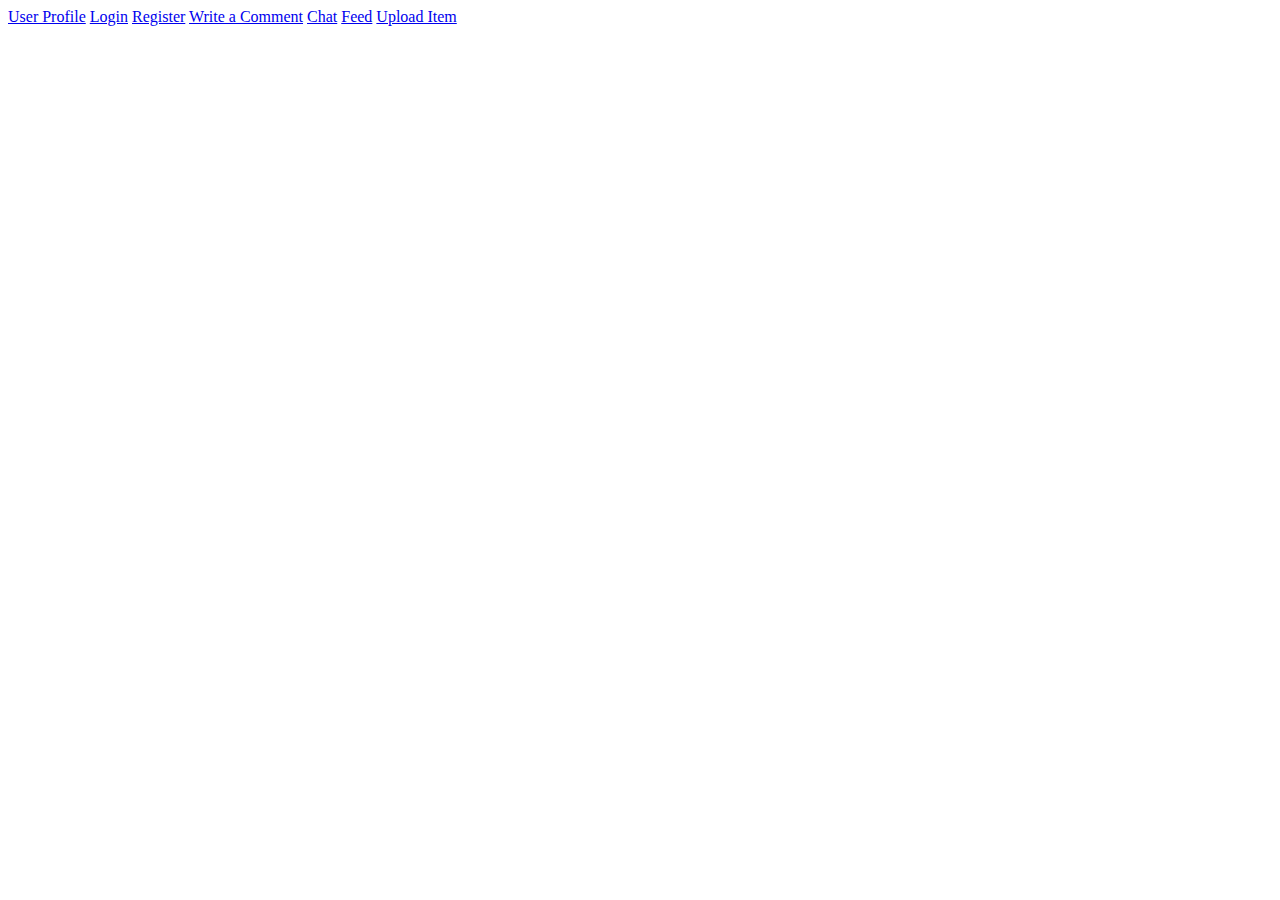
<file: quench/index.html>
<!DOCTYPE html>
<html  ng-app='MessageApp'>
<head>
    <title>THE ROUTER</title>
    <!--<base href="/HenryWeek4" />-->
</head>
    <script src="https://ajax.googleapis.com/ajax/libs/jquery/2.2.0/jquery.min.js"></script>
    <script src="js/angular.min.js"></script>
    <script src="js/angular-route.js"></script>
        <script src="js/newapp.js"></script>
    <script src="js/controller.js"></script>

    <body>
        
        <a href="#/user">User Profile</a>
        <a href="#/login">Login</a>
        <a href="#/register">Register</a>
        <a href="#/send">Write a Comment</a>
        <a href="#/chat">Chat</a>
        <a href="#/feed">Feed</a>
        <a href="#/additem">Upload Item</a>
        
        <div ng-view>
         
        </div>
    </body>
</html>
</file>
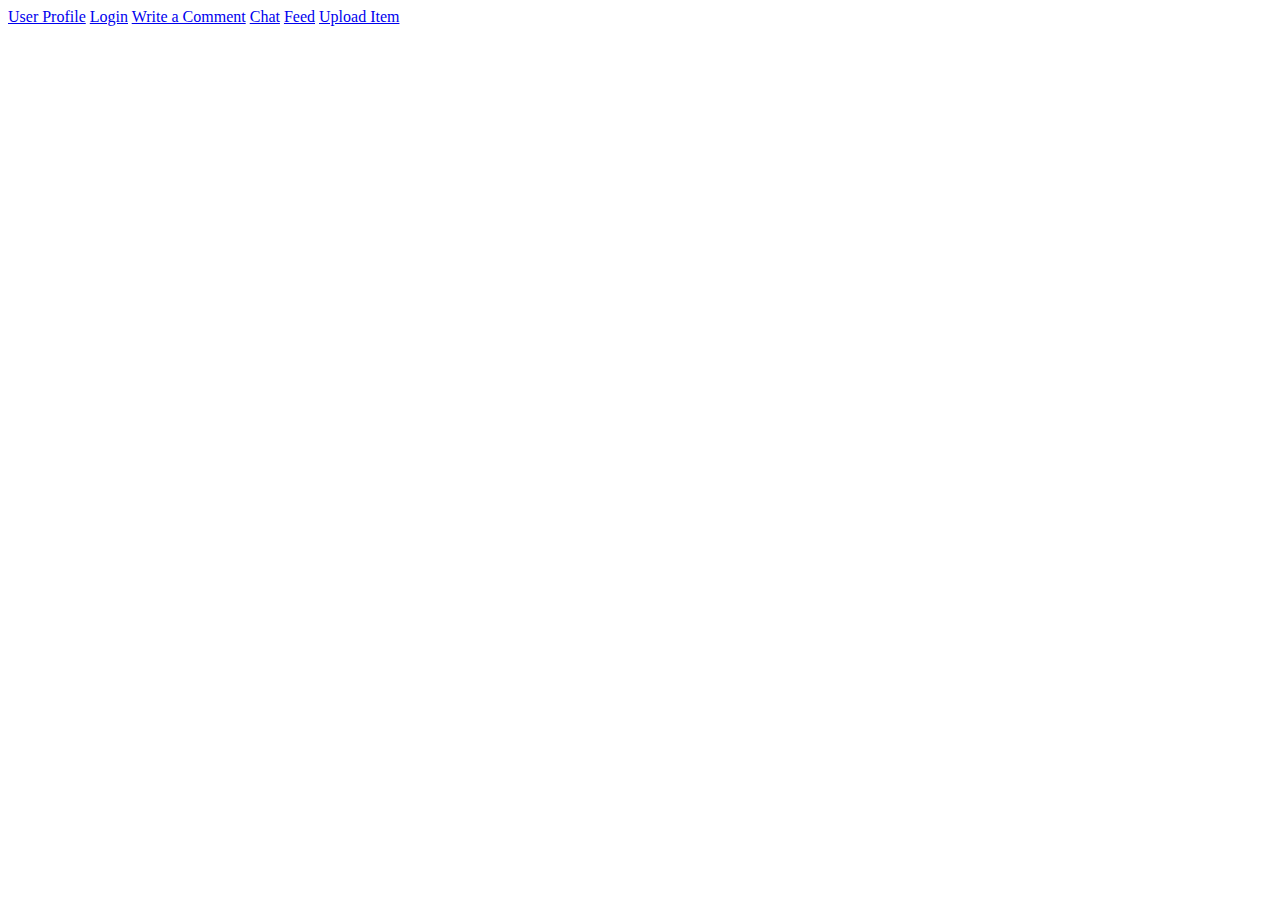
<file: quench/loggedin.html>
<!DOCTYPE html>
<html  ng-app='MessageApp'>
<head>
    <title>THE ROUTER</title>
    <!--<base href="/HenryWeek4" />-->
</head>
    <script src="https://ajax.googleapis.com/ajax/libs/jquery/2.2.0/jquery.min.js"></script>
    <script src="js/angular.min.js"></script>
    <script src="js/angular-route.js"></script>
        <script src="js/newapp.js"></script>
    <script src="js/controller.js"></script>

    <body>
        
        <a href="#/user">User Profile</a>
        <a href="#/login">Login</a>
        <a href="#/send">Write a Comment</a>
        <a href="#/chat">Chat</a>
        <a href="#/feed">Feed</a>
        <a href="#/additem">Upload Item</a>
        
        <div ng-view>
         
        </div>
    </body>
</html>
</file>
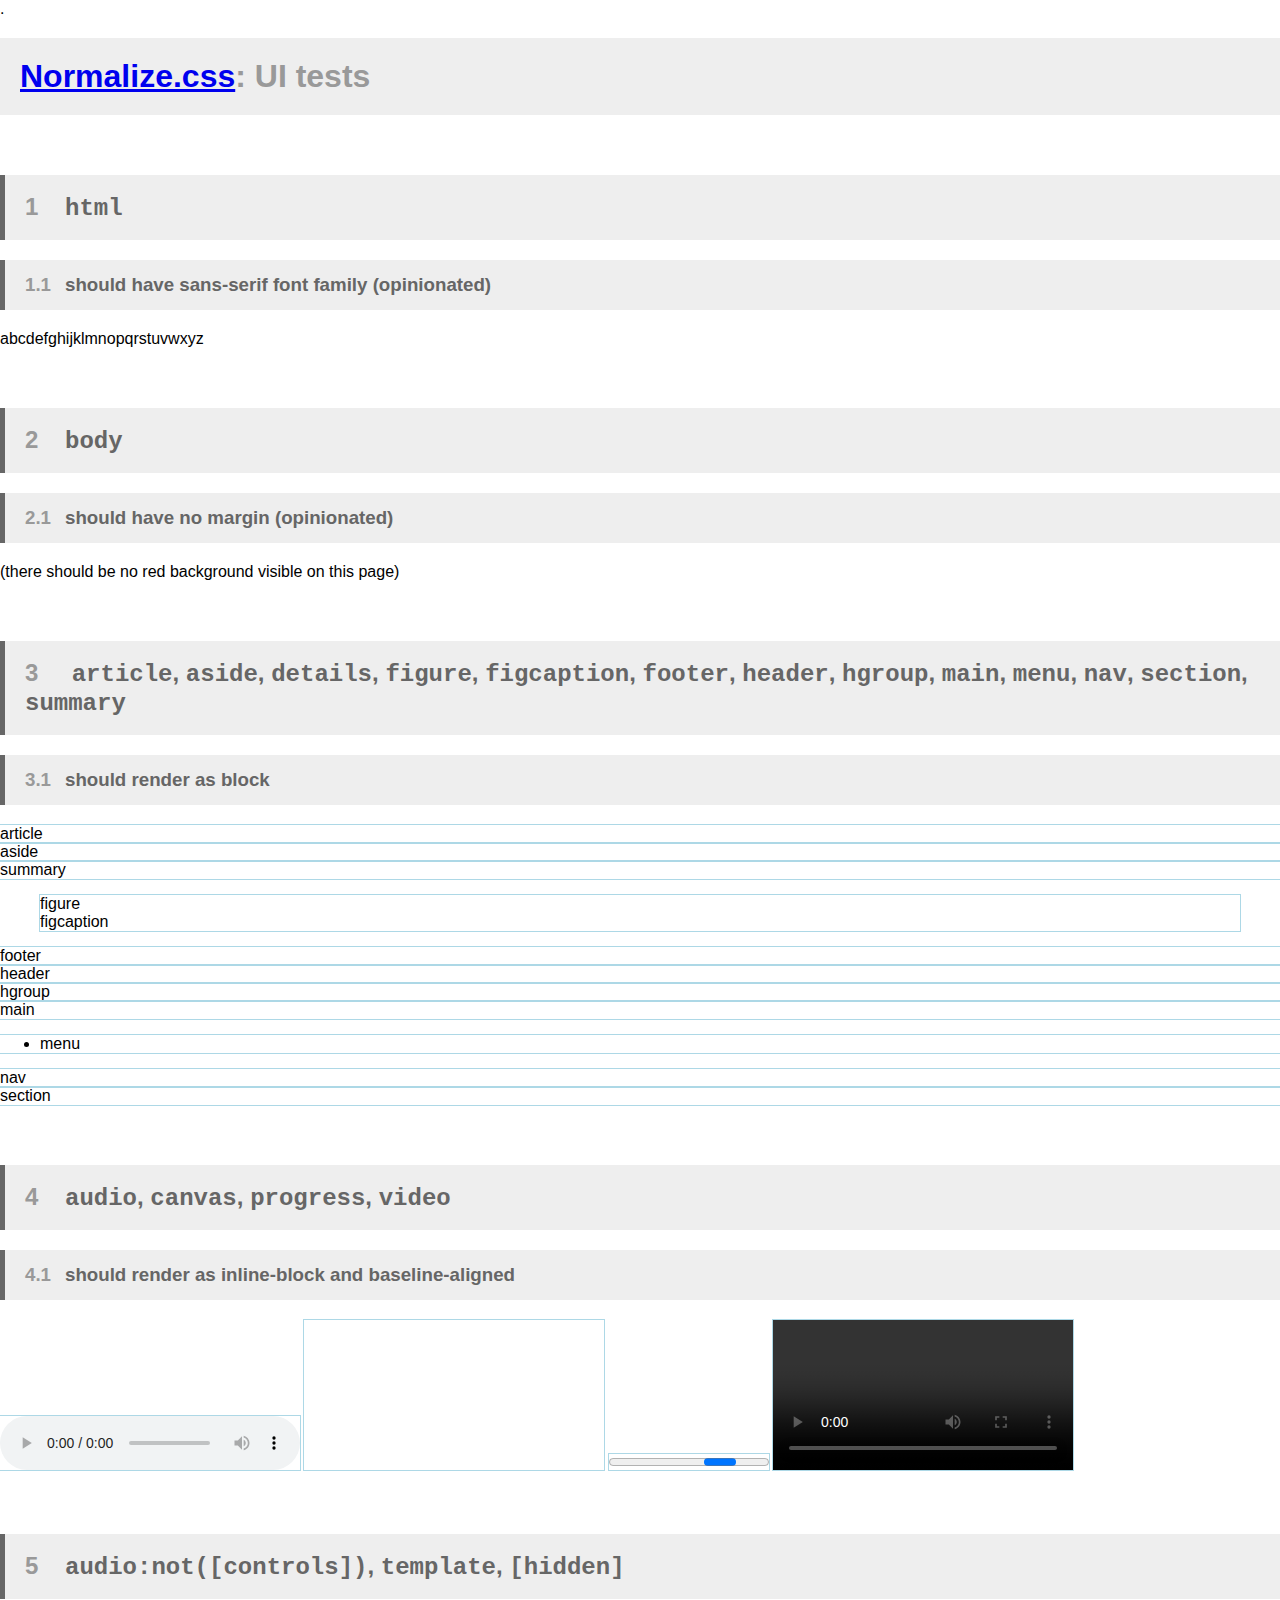
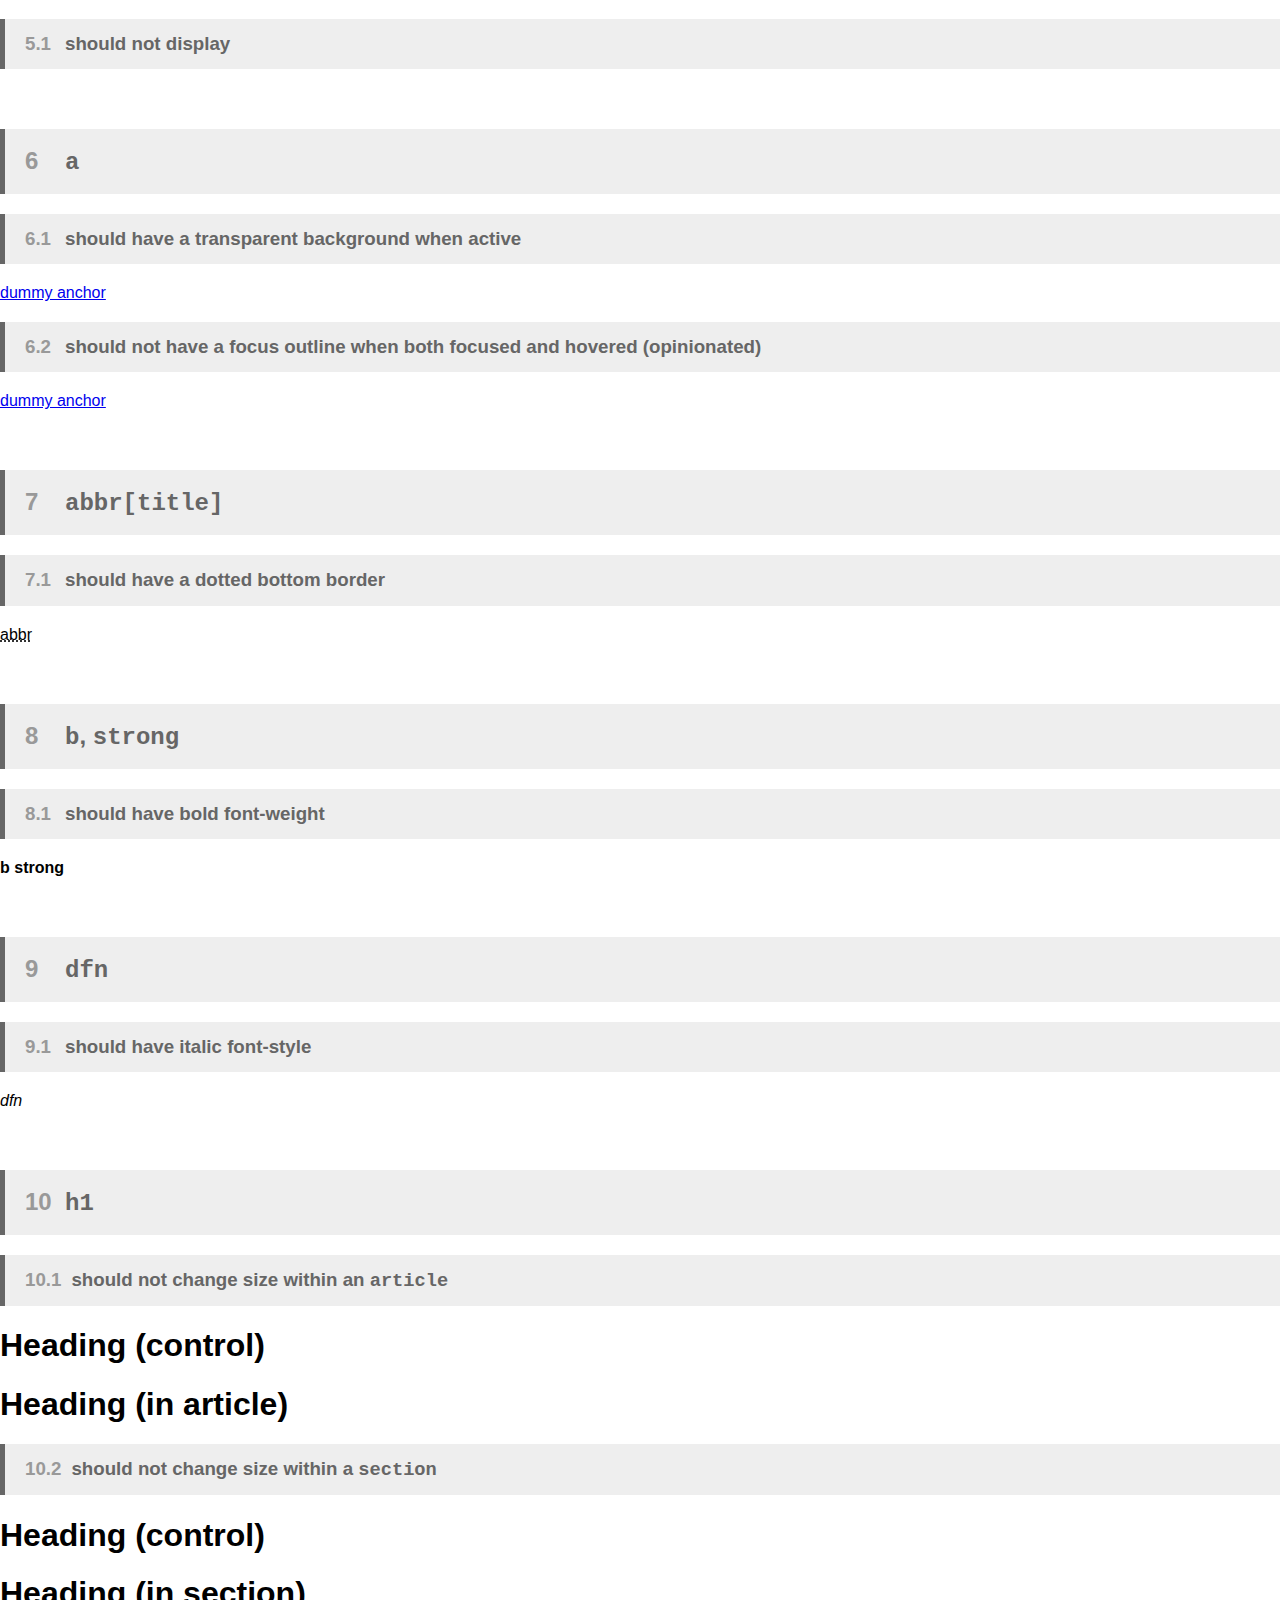
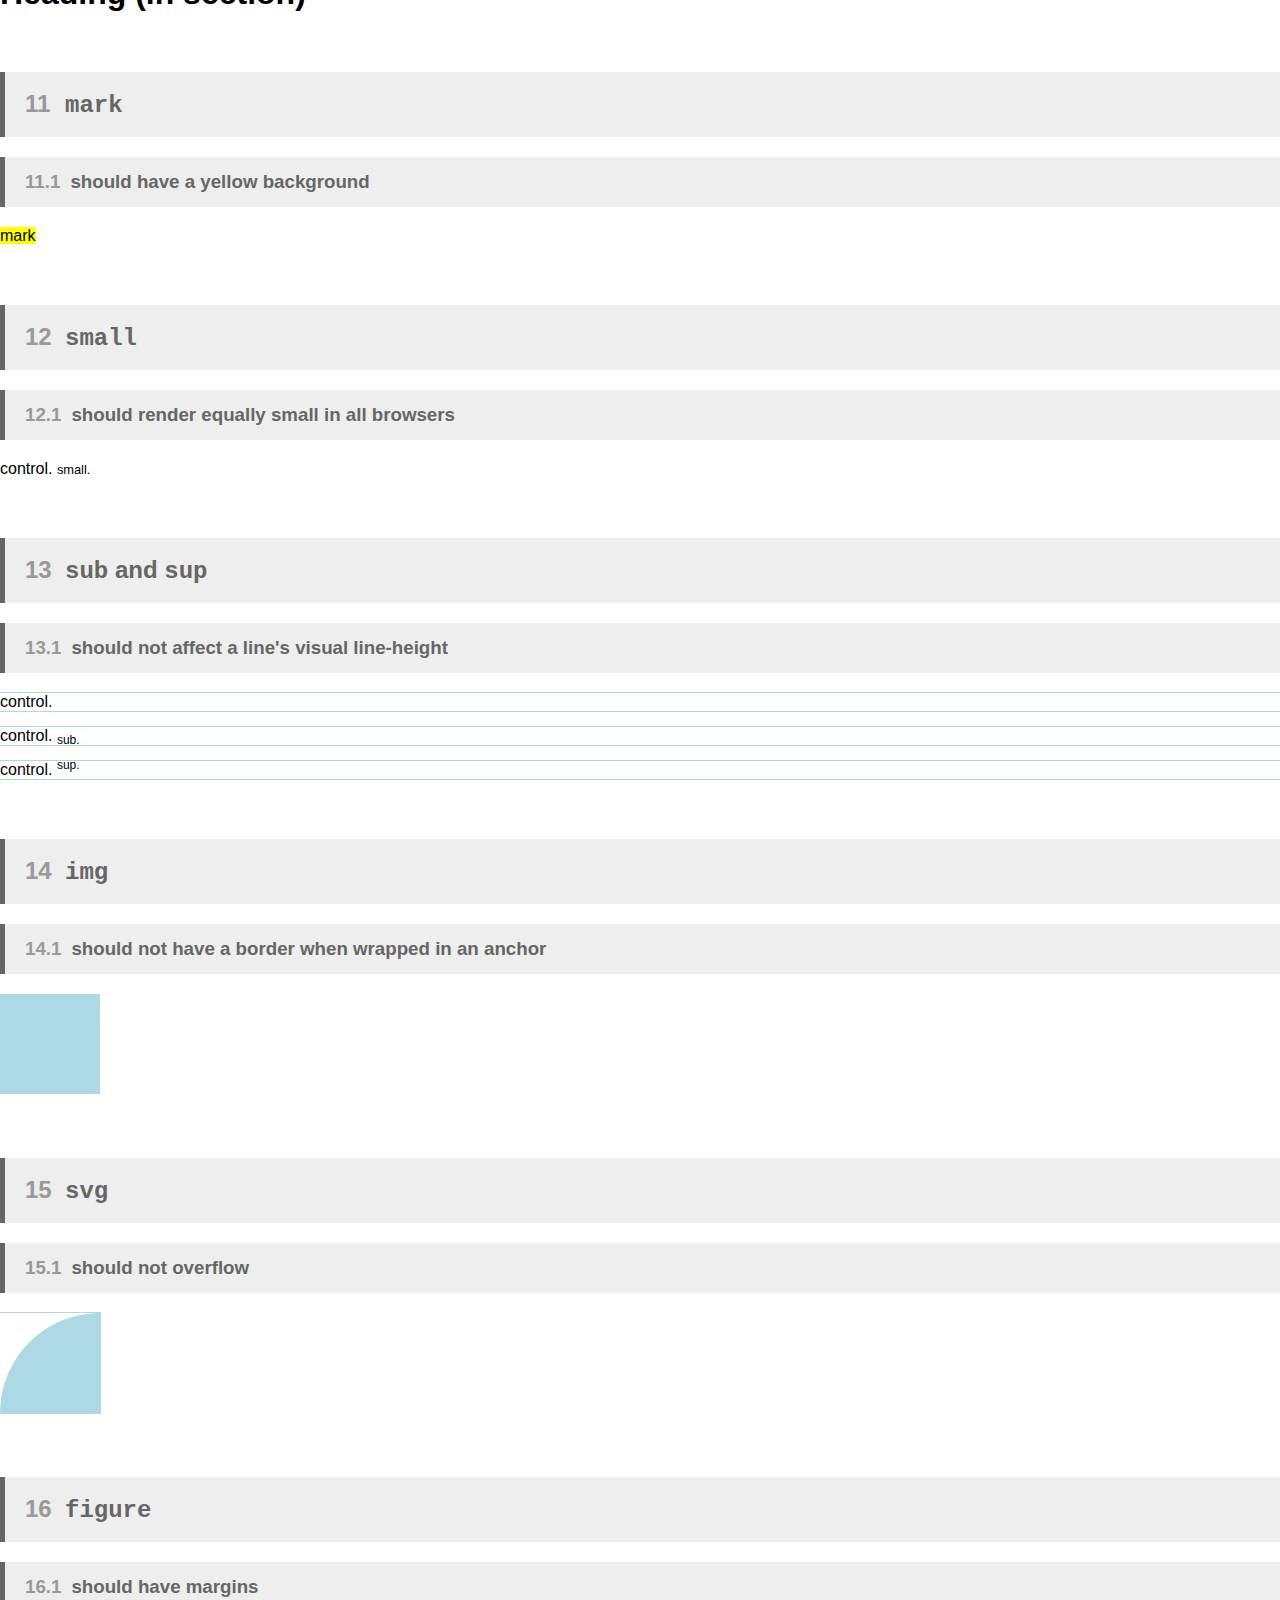
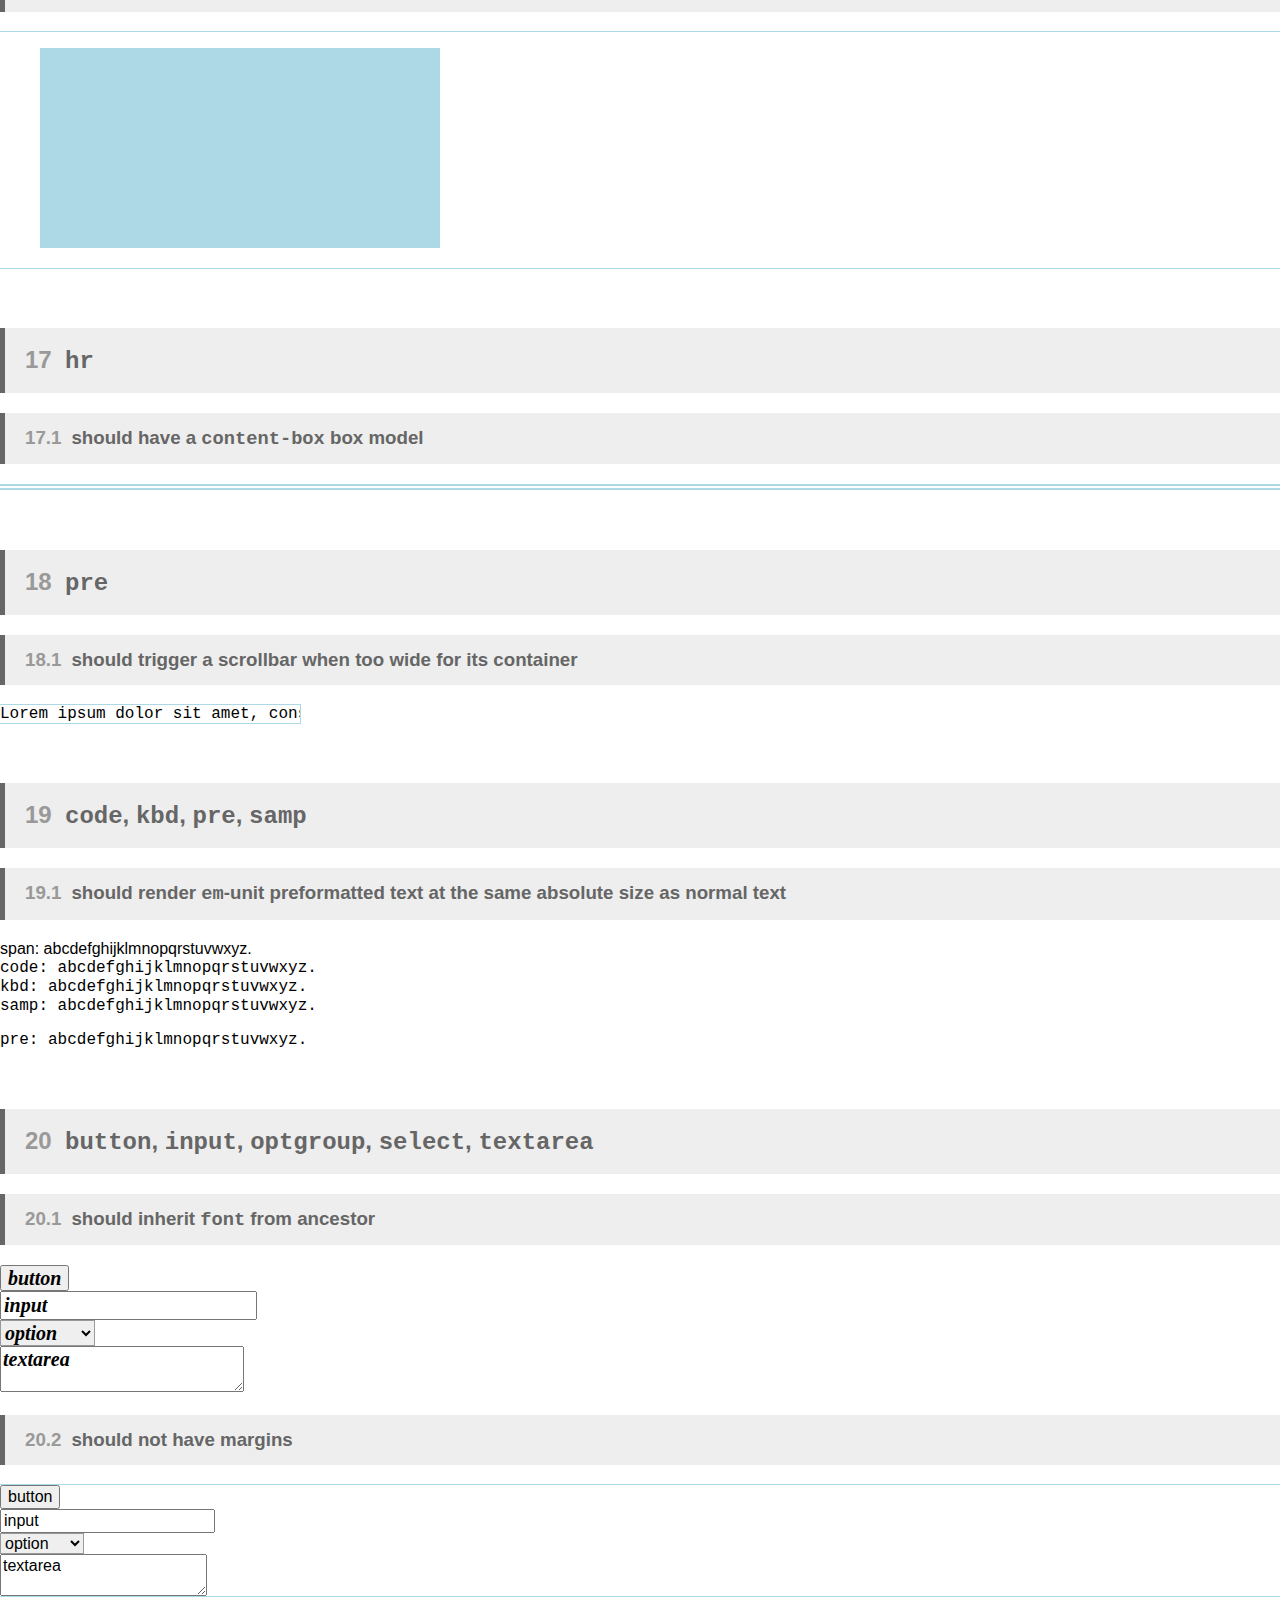
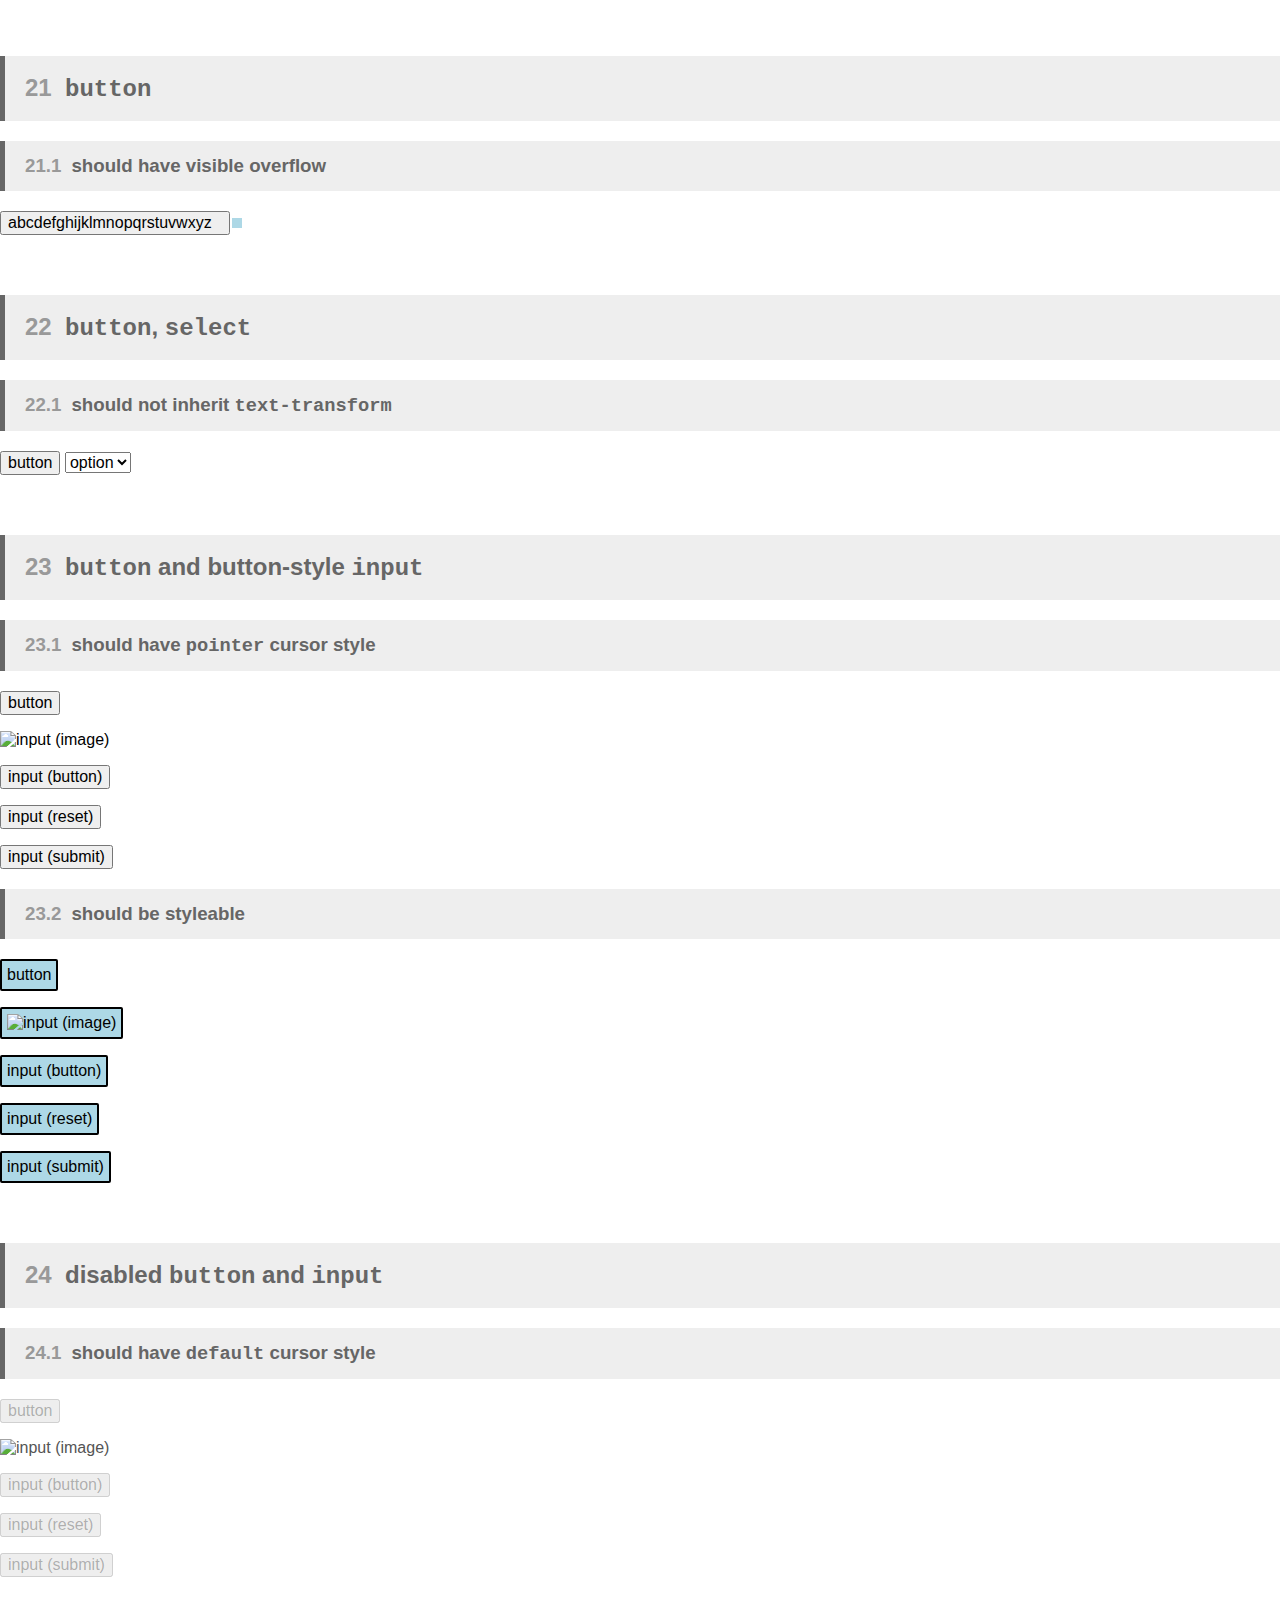
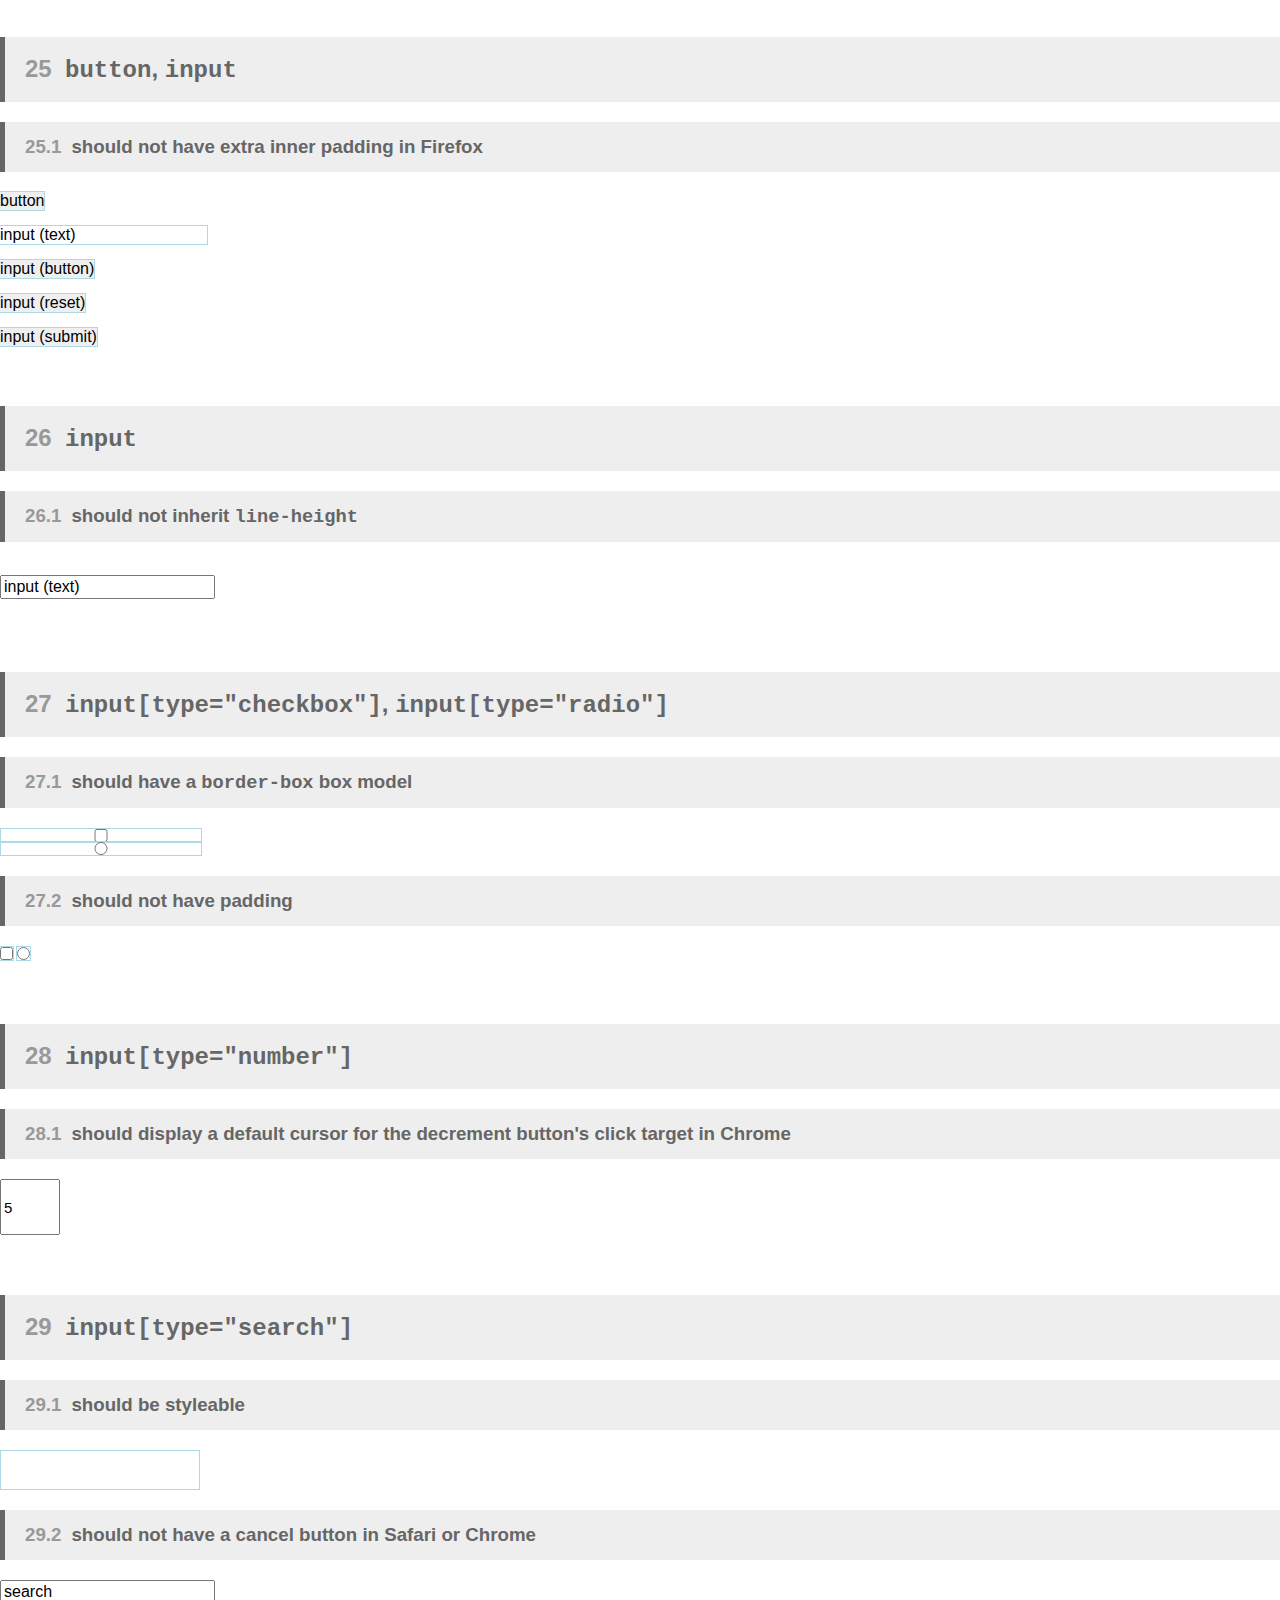
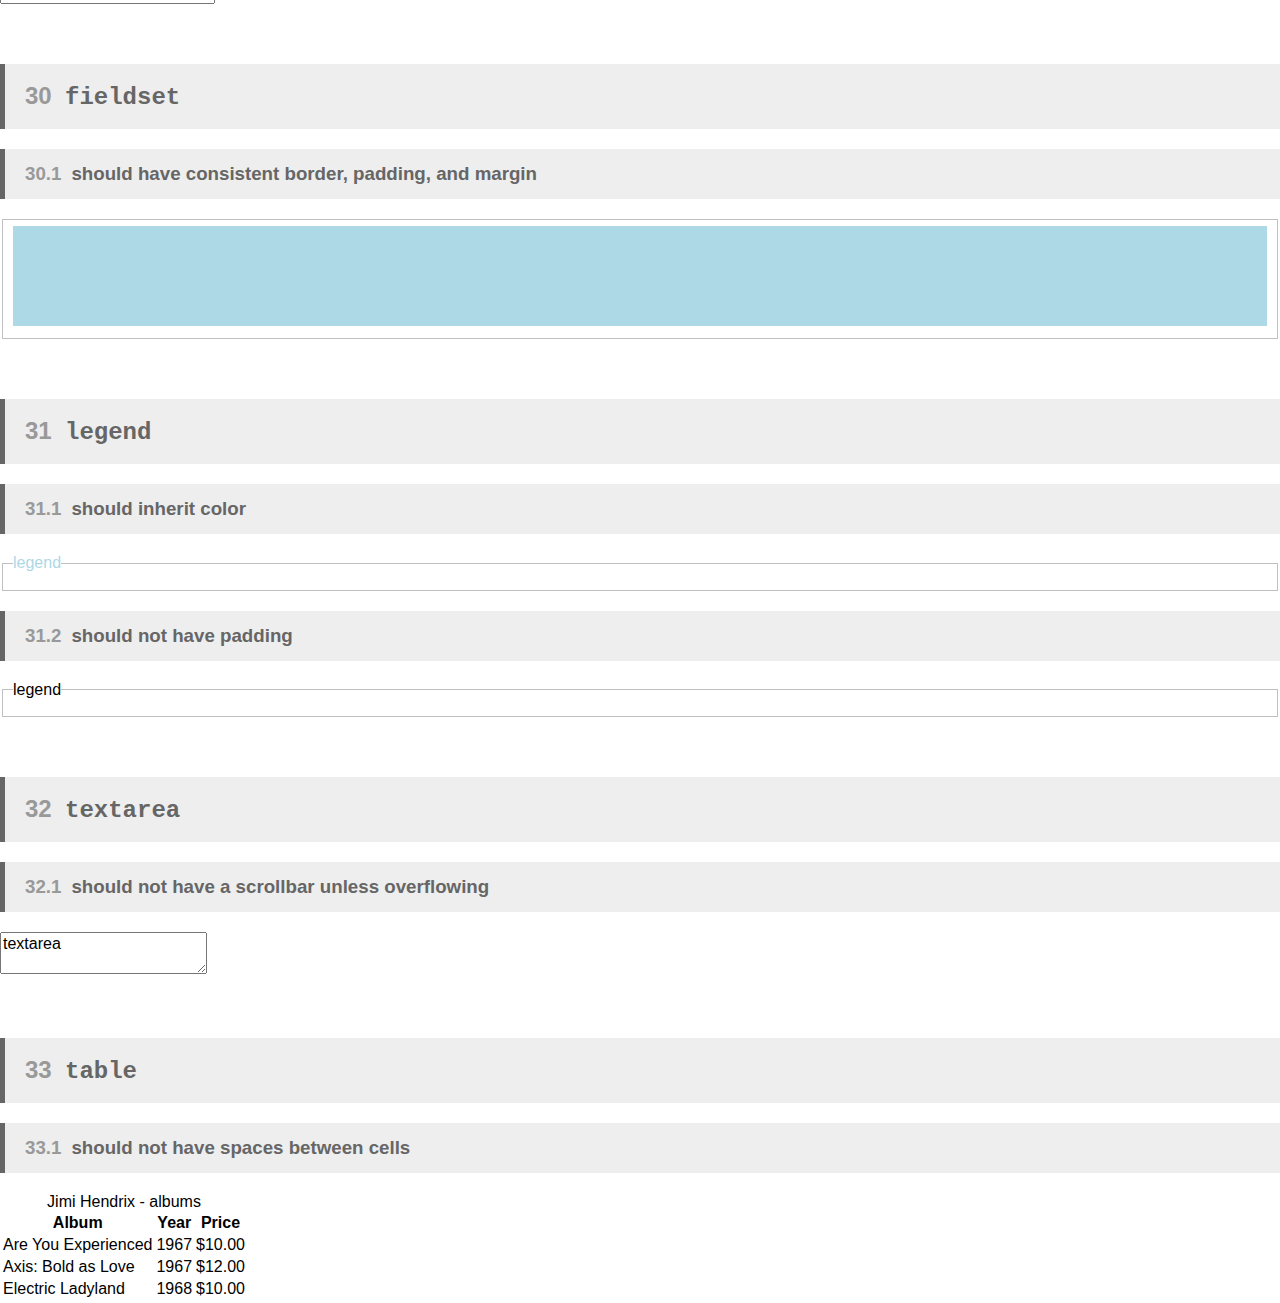
<file: quench/css/normalize.css-master/test.html>
<!DOCTYPE html>
<html lang="en">
<meta charset="utf-8">
<meta name="viewport" content="width=device-width, initial-scale=1">
<title>Normalize CSS: UI tests</title>
<script src="http://html5shim.googlecode.com/svn/trunk/html5.js"></script>
<link rel="stylesheet" href="normalize.css">
<style>
  /*! suit-test v0.1.0 | MIT License | github.com/suitcss */

  .Test {
    background: #fff;
    counter-reset: test-describe;
  }

  .Test-describe:before {
    content: counter(test-describe);
    counter-increment: test-describe;
  }

  .Test-describe {
    counter-reset: test-it;
  }

  .Test-it:before {
    content: counter(test-describe) "." counter(test-it);
    counter-increment: test-it;
  }

  .Test-title {
    font-size: 2em;
    font-family: sans-serif;
    padding: 20px;
    margin: 20px 0;
    background: #eee;
    color: #999;
  }

  .Test-describe,
  .Test-it {
    background: #eee;
    border-left: 5px solid #666;
    color: #666;
    font-family: sans-serif;
    font-weight: bold;
    margin: 20px 0;
    padding: 0.75em 20px;
  }

  .Test-describe {
    font-size: 1.5em;
    margin: 60px 0 20px;
  }

  .Test-describe:before,
  .Test-it:before {
    color: #999;
    display: inline-block;
    margin-right: 10px;
    min-width: 30px;
    text-transform: uppercase;
  }

  /* Custom helpers */

  /**
   * Test whether the body's margin has been removed
   */

  body {
    background: red;
  }

  /**
   * Highlight the bounds of direct children of a test block
   */

  .Test-run--highlightEl > * {
    outline: 1px solid #ADD8E6;
  }
</style>

<div class="Test">
  .

  <h1 class="Test-title"><a href="https://github.com/necolas/normalize.css">Normalize.css</a>: UI tests</h1>

  <h2 class="Test-describe"><code>html</code></h2>
  <h3 class="Test-it">should have sans-serif font family (opinionated)</h3>
  <div class="Test-run">
    abcdefghijklmnopqrstuvwxyz
  </div>

  <h2 class="Test-describe"><code>body</code></h2>
  <h3 class="Test-it">should have no margin (opinionated)</h3>
  <div class="Test-run">
    (there should be no red background visible on this page)
  </div>

  <h2 class="Test-describe">
    <code>article</code>, <code>aside</code>, <code>details</code>,
    <code>figure</code>, <code>figcaption</code>, <code>footer</code>,
    <code>header</code>, <code>hgroup</code>, <code>main</code>,
    <code>menu</code>, <code>nav</code>, <code>section</code>,
    <code>summary</code>
  </h2>
  <h3 class="Test-it">should render as block</h3>
  <div class="Test-run Test-run--highlightEl">
    <article>article</article>
    <aside>aside</aside>
    <details>
      <summary>summary</summary>
      details
    </details>
    <figure>
      figure
      <figcaption>figcaption</figcaption>
    </figure>
    <footer>footer</footer>
    <header>header</header>
    <hgroup>hgroup</hgroup>
    <main>main</main>
    <menu><li>menu</li></menu>
    <nav>nav</nav>
    <section>section</section>
  </div>

  <h2 class="Test-describe"><code>audio</code>, <code>canvas</code>, <code>progress</code>, <code>video</code></h2>
  <h3 class="Test-it">should render as inline-block and baseline-aligned</h3>
  <div class="Test-run Test-run--highlightEl">
    <audio controls>audio</audio>
    <canvas>canvas</canvas>
    <progress>progress</progress>
    <video controls>video</video>
  </div>

  <h2 class="Test-describe"><code>audio:not([controls])</code>, <code>template</code>, <code>[hidden]</code></h2>
  <h3 class="Test-it">should not display</h3>
  <div class="Test-run Test-run--highlightEl">
    <audio>audio</audio>
    <template>
      <h1>{{title}}</h1>
      <content></content>
    </template>
    <p hidden>This should be hidden</p>
  </div>

  <h2 class="Test-describe"><code>a</code></h2>
  <h3 class="Test-it">should have a transparent background when active</h3>
  <div class="Test-run">
    <a href="#non">dummy anchor</a>
  </div>
  <h3 class="Test-it">should not have a focus outline when both focused and hovered (opinionated)</h3>
  <div class="Test-run">
    <a href="#non">dummy anchor</a>
  </div>

  <h2 class="Test-describe"><code>abbr[title]</code></h2>
  <h3 class="Test-it">should have a dotted bottom border</h3>
  <div class="Test-run">
    <abbr title="abbreviation">abbr</abbr>
  </div>

  <h2 class="Test-describe"><code>b</code>, <code>strong</code></h2>
  <h3 class="Test-it">should have bold font-weight</h3>
  <div class="Test-run">
    <b>b</b>
    <strong>strong</strong>
  </div>

  <h2 class="Test-describe"><code>dfn</code></h2>
  <h3 class="Test-it">should have italic font-style</h3>
  <div class="Test-run">
    <dfn>dfn</dfn>
  </div>

  <h2 class="Test-describe"><code>h1</code></h2>
  <h3 class="Test-it">should not change size within an <code>article</code></h3>
  <div class="Test-run">
    <h1>Heading (control)</h1>
    <article>
      <h1>Heading (in article)</h1>
    </article>
  </div>
  <h3 class="Test-it">should not change size within a <code>section</code></h3>
  <div class="Test-run">
    <h1>Heading (control)</h1>
    <section>
      <h1>Heading (in section)</h1>
    </section>
  </div>

  <h2 class="Test-describe"><code>mark</code></h2>
  <h3 class="Test-it">should have a yellow background</h3>
  <div class="Test-run">
    <mark>mark</mark>
  </div>

  <h2 class="Test-describe"><code>small</code></h2>
  <h3 class="Test-it">should render equally small in all browsers</h3>
  <div class="Test-run">
    control. <small>small.</small>
  </div>

  <h2 class="Test-describe"><code>sub</code> and <code>sup</code></h2>
  <h3 class="Test-it">should not affect a line's visual line-height</h3>
  <div class="Test-run Test-run--highlightEl">
    <p>control.</p>
    <p>control. <sub>sub.</sub></p>
    <p>control. <sup>sup.</sup></p>
  </div>

  <h2 class="Test-describe"><code>img</code></h2>
  <h3 class="Test-it">should not have a border when wrapped in an anchor</h3>
  <div class="Test-run">
    <a href="#non">
      <!-- scaled-up 1px image -->
      <img style="background-color:#ADD8E6" src="[data-uri]" width="100" height="100">
    </a>
  </div>

  <h2 class="Test-describe"><code>svg</code></h2>
  <h3 class="Test-it">should not overflow</h3>
  <div class="Test-run Test-run--highlightEl">
    <svg width="100px" height="100px">
      <circle cx="100" cy="100" r="100" fill="#ADD8E6" />
    </svg>
  </div>

  <h2 class="Test-describe"><code>figure</code></h2>
  <h3 class="Test-it">should have margins</h3>
  <div class="Test-run" style="outline:1px solid #ADD8E6; overflow:hidden;">
    <figure>
      <img style="background-color:#ADD8E6" src="[data-uri]" width="400" height="200">
    </figure>
  </div>

  <h2 class="Test-describe"><code>hr</code></h2>
  <h3 class="Test-it">should have a <code>content-box</code> box model</h3>
  <div class="Test-run" style="">
    <hr style="height:2px; border:solid #ADD8E6; border-width:2px 0;">
  </div>

  <h2 class="Test-describe"><code>pre</code></h2>
  <h3 class="Test-it">should trigger a scrollbar when too wide for its container</h3>
  <div class="Test-run" style="max-width:300px; outline:1px solid #ADD8E6;">
    <pre>Lorem ipsum dolor sit amet, consectetuer adipiscing elit. Aenean commodo ligula eget dolor. Aenean massa. Cum sociis natoque penatibus et me.</pre>
  </div>

  <h2 class="Test-describe"><code>code</code>, <code>kbd</code>, <code>pre</code>, <code>samp</code></h2>
  <h3 class="Test-it">should render <code>em</code>-unit preformatted text at the same absolute size as normal text</h3>
  <div class="Test-run">
    <span>span: abcdefghijklmnopqrstuvwxyz.</span><br>
    <code>code: abcdefghijklmnopqrstuvwxyz.</code><br>
    <kbd>kbd: abcdefghijklmnopqrstuvwxyz.</kbd><br>
    <samp>samp: abcdefghijklmnopqrstuvwxyz.</samp>
    <pre>pre: abcdefghijklmnopqrstuvwxyz.</pre>
  </div>

  <h2 class="Test-describe"><code>button</code>, <code>input</code>, <code>optgroup</code>, <code>select</code>, <code>textarea</code></h2>
  <h3 class="Test-it">should inherit <code>font</code> from ancestor</h3>
  <div class="Test-run" style="font:bold italic 20px/1 serif;">
    <button>button</button><br>
    <input value="input"><br>
    <select style="border:1px solid #999;">
      <optgroup label="optgroup">
        <option>option</option>
      </optgroup>
      <option>option</option>
    </select><br>
    <textarea>textarea</textarea>
  </div>
  <h3 class="Test-it">should not have margins</h3>
  <div class="Test-run" id="form-collection-margins">
    <style>
      #form-collection-margins {
        outline: 1px solid #ADD8E6;
        overflow: hidden;
      }

      #form-collection-margins button,
      #form-collection-margins input,
      #form-collection-margins select,
      #form-collection-margins textarea {
        display: block;
      }
    </style>
    <button>button</button>
    <input value="input">
    <select style="border:1px solid #999;">
      <optgroup label="optgroup">
        <option>option</option>
      </optgroup>
      <option>option</option>
    </select>
    <textarea>textarea</textarea>
  </div>

  <h2 class="Test-describe"><code>button</code></h2>
  <h3 class="Test-it">should have visible overflow</h3>
  <div class="Test-run" id="button-overflow">
    <style>
      #button-overflow button:after {
        content: "";
        background: #ADD8E6;
        display: inline-block;
        height: 10px;
        position:relative;
        right: -20px;
        width: 10px;
      }
    </style>
    <button>abcdefghijklmnopqrstuvwxyz</button>
  </div>

  <h2 class="Test-describe"><code>button</code>, <code>select</code></h2>
  <h3 class="Test-it">should not inherit <code>text-transform</code></h3>
  <div class="Test-run" style="text-transform:uppercase">
    <button>button</button>
    <select><option>option</option></select>
  </div>

  <h2 class="Test-describe"><code>button</code> and button-style <code>input</code></h2>
  <h3 class="Test-it">should have <code>pointer</code> cursor style</h3>
  <div class="Test-run">
    <p><button>button</button></p>
    <p><input type="image" src="http://lorempixel.com/90/24" alt="input (image)"></p>
    <p><input type="button" value="input (button)"></p>
    <p><input type="reset" value="input (reset)"></p>
    <p><input type="submit" value="input (submit)"></p>
  </div>
  <h3 class="Test-it">should be styleable</h3>
  <div class="Test-run" id="button-like-style">
    <style>
      #button-like-style button,
      #button-like-style input {
        background: #ADD8E6;
        border: 2px solid black;
        border-radius: 2px;
        padding: 5px;
      }
    </style>
    <p><button>button</button></p>
    <p><input type="image" src="http://lorempixel.com/90/24" alt="input (image)"></p>
    <p><input type="button" value="input (button)"></p>
    <p><input type="reset" value="input (reset)"></p>
    <p><input type="submit" value="input (submit)"></p>
  </div>

  <h2 class="Test-describe">disabled <code>button</code> and <code>input</code></h2>
  <h3 class="Test-it">should have <code>default</code> cursor style</h3>
  <div class="Test-run">
    <p><button disabled>button</button></p>
    <p><input disabled type="image" src="http://lorempixel.com/90/24" alt="input (image)"></p>
    <p><input disabled type="button" value="input (button)"></p>
    <p><input disabled type="reset" value="input (reset)"></p>
    <p><input disabled type="submit" value="input (submit)"></p>
  </div>

  <h2 class="Test-describe"><code>button</code>, <code>input</code></h2>
  <h3 class="Test-it">should not have extra inner padding in Firefox</h3>
  <div class="Test-run" id="button-input-padding">
    <style>
      #button-input-padding button,
      #button-input-padding input {
        border: 0;
        padding: 0;
        outline: 1px solid #ADD8E6;
      }
    </style>
    <p><button>button</button></p>
    <p><input value="input (text)"></p>
    <p><input type="button" value="input (button)"></p>
    <p><input type="reset" value="input (reset)"></p>
    <p><input type="submit" value="input (submit)"></p>
  </div>

  <h2 class="Test-describe"><code>input</code></h2>
  <h3 class="Test-it">should not inherit <code>line-height</code></h3>
  <div class="Test-run" style="line-height:50px">
    <input value="input (text)">
  </div>

  <h2 class="Test-describe"><code>input[type="checkbox"]</code>, <code>input[type="radio"]</code></h2>
  <h3 class="Test-it">should have a <code>border-box</code> box model</h3>
  <div class="Test-run Test-run--highlightEl" id="radio-box-model">
    <style>
      #radio-box-model {
        width: 200px;
        border: 1px solid red;
      }

      #radio-box-model input {
        width: 100%;
        border: 5px solid #ADD8E6;
        display: block;
        position: relative;
      }
    </style>
    <input type="checkbox">
    <input type="radio" name="rad">
  </div>
  <h3 class="Test-it">should not have padding</h3>
  <div class="Test-run Test-run--highlightEl">
    <input type="checkbox">
    <input type="radio" name="rad">
  </div>

  <h2 class="Test-describe"><code>input[type="number"]</code></h2>
  <h3 class="Test-it">should display a default cursor for the decrement button's click target in Chrome</h3>
  <div class="Test-run">
    <input style="height:50px; font-size:15px;" type="number" id="in" min="0" max="10" value="5">
  </div>

  <h2 class="Test-describe"><code>input[type="search"]</code></h2>
  <h3 class="Test-it">should be styleable</h3>
  <div class="Test-run">
    <input type="search" style="border:1px solid #ADD8E6; padding:10px; width:200px;">
  </div>
  <h3 class="Test-it">should not have a cancel button in Safari or Chrome</h3>
  <div class="Test-run">
    <input type="search" value="search">
  </div>

  <h2 class="Test-describe"><code>fieldset</code></h2>
  <h3 class="Test-it">should have consistent border, padding, and margin</h3>
  <div class="Test-run">
    <fieldset>
      <div style="width:100%; height:100px; background:#ADD8E6;"></div>
    </fieldset>
  </div>

  <h2 class="Test-describe"><code>legend</code></h2>
  <h3 class="Test-it">should inherit color</h3>
  <div class="Test-run" style="color:#ADD8E6;">
    <fieldset>
      <legend>legend</legend>
    </fieldset>
  </div>
  <h3 class="Test-it">should not have padding</h3>
  <div class="Test-run">
    <fieldset>
      <legend>legend</legend>
    </fieldset>
  </div>

  <h2 class="Test-describe"><code>textarea</code></h2>
  <h3 class="Test-it">should not have a scrollbar unless overflowing</h3>
  <div class="Test-run">
    <textarea>textarea</textarea>
  </div>

  <h2 class="Test-describe"><code>table</code></h2>
  <h3 class="Test-it">should not have spaces between cells</h3>
  <div class="Test-run">
    <table>
      <caption>Jimi Hendrix - albums</caption>
      <thead>
        <tr>
          <th>Album</th>
          <th>Year</th>
          <th>Price</th>
        </tr>
      </thead>
      <tfoot>
        <tr>
          <th>Album</th>
          <th>Year</th>
          <th>Price</th>
        </tr>
      </tfoot>
      <tbody>
        <tr>
          <td>Are You Experienced</td>
          <td>1967</td>
          <td>$10.00</td>
        </tr>
        <tr>
          <td>Axis: Bold as Love</td>
          <td>1967</td>
          <td>$12.00</td>
        </tr>
        <tr>
          <td>Electric Ladyland</td>
          <td>1968</td>
          <td>$10.00</td>
        </tr>
        <tr>
          <td>Band of Gypsys</td>
          <td>1970</td>
          <td>$12.00</td>
        </tr>
      </tbody>
    </table>
  </div>

</div>
</file>
